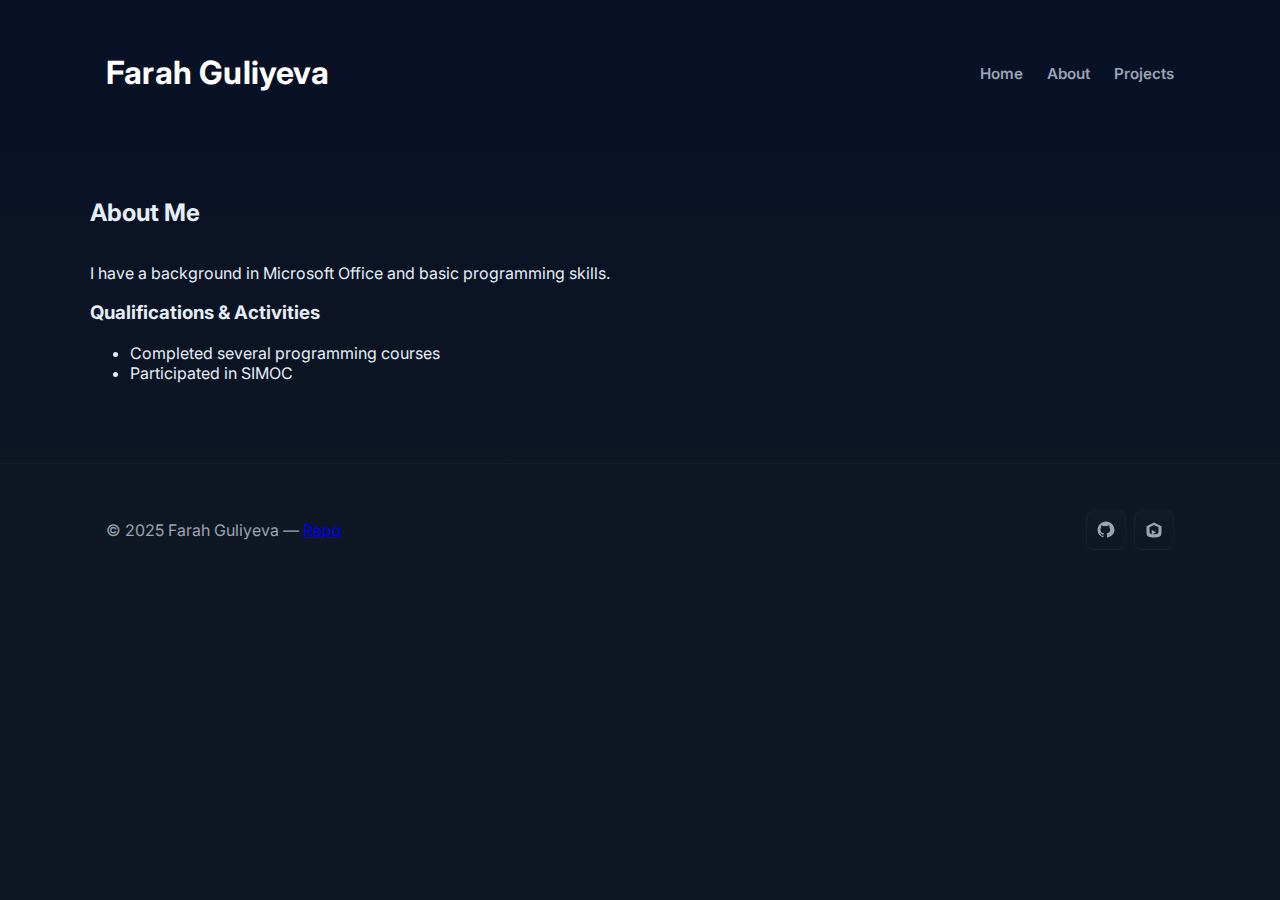
<file: about.html>
<!DOCTYPE html>
<html lang="en">
  <head>
    <meta charset="utf-8" />
    <meta name="viewport" content="width=device-width, initial-scale=1" />
    <title>About - Farah Guliyeva</title>
    <link
      href="https://fonts.googleapis.com/css2?family=Inter:wght@300;400;600;700;800&display=swap"
      rel="stylesheet"
    />
    <link rel="stylesheet" href="css/style.css" />
  </head>
  <body>
    <header class="site-header">
      <div class="container nav-row">
        <h1 class="site-title"><a href="index.html">Farah Guliyeva</a></h1>
        <nav class="site-nav">
          <a href="index.html">Home</a>
          <a href="about.html">About</a>
          <a href="projects.html">Projects</a>
        </nav>
      </div>
    </header>

    <main class="container page-content">
      <h2>About Me</h2>
      <div class="two-col">
        <div>
          <p>
            I have a background in Microsoft Office and basic programming skills.
          </p>
          <h3>Qualifications & Activities</h3>
          <ul>
            <li>Completed several programming courses</li>
            <li>Participated in SIMOC</li>
          </ul>
        </div>
        <aside>
          
        
        </aside>
      </div>
    </main>

    <footer class="site-footer">
      <div class="container footer-row">
        <p>
          &copy; 2025 Farah Guliyeva —
          <a
            href="https://github.com/farahguliyeva/site1101-project3"
            target="_blank"
            rel="noopener"
            >Repo</a
          >
        </p>

        <div class="socials">
          <!-- replace '#' with your profile URLs -->
          <a class="social" href="https://github.com/farahguliyeva" target="_blank" aria-label="GitHub">
            <svg
              viewBox="0 0 24 24"
              fill="currentColor"
              xmlns="http://www.w3.org/2000/svg"
              aria-hidden="true"
            >
              <path
                d="M12 .5C5.73.5.75 5.48.75 11.75c0 4.68 3.03 8.64 7.24 10.04.53.1.72-.23.72-.51 0-.25-.01-.93-.01-1.83-2.94.64-3.56-1.26-3.56-1.26-.49-1.25-1.2-1.58-1.2-1.58-.98-.67.07-.66.07-.66 1.08.08 1.65 1.12 1.65 1.12.96 1.64 2.51 1.17 3.12.9.1-.69.38-1.17.69-1.44-2.35-.27-4.82-1.17-4.82-5.21 0-1.15.39-2.09 1.03-2.83-.1-.26-.45-1.3.1-2.71 0 0 .84-.27 2.76 1.08a9.6 9.6 0 012.5-.34c.85 0 1.7.11 2.5.34 1.92-1.35 2.76-1.08 2.76-1.08.55 1.41.2 2.45.1 2.71.64.74 1.03 1.68 1.03 2.83 0 4.04-2.48 4.94-4.84 5.2.39.34.74 1.02.74 2.06 0 1.49-.01 2.69-.01 3.05 0 .28.19.62.73.51C20.22 20.39 23.25 16.43 23.25 11.75 23.25 5.48 18.27.5 12 .5z"
              />
            </svg>
          </a>

          <a class="social" href="https://www.codecademy.com/profiles/farah.guliyeva" target="_blank" Codecademy">
            <svg
              viewBox="0 0 24 24"
              fill="currentColor"
              xmlns="http://www.w3.org/2000/svg"
              aria-hidden="true"
            >
              <path
                d="M12 2L2 7v9c0 5 4 6 10 6s10-1 10-6V7l-10-5zm0 3.2l6 3v6.6c0 2.1-1.6 2.9-6 2.9s-6-.8-6-2.9V8.2l6-3zM9 12l6 3-6 3v-6z"
              />
            </svg>
          </a>
        </div>
      </div>
    </footer>
  </body>
</html>
</file>
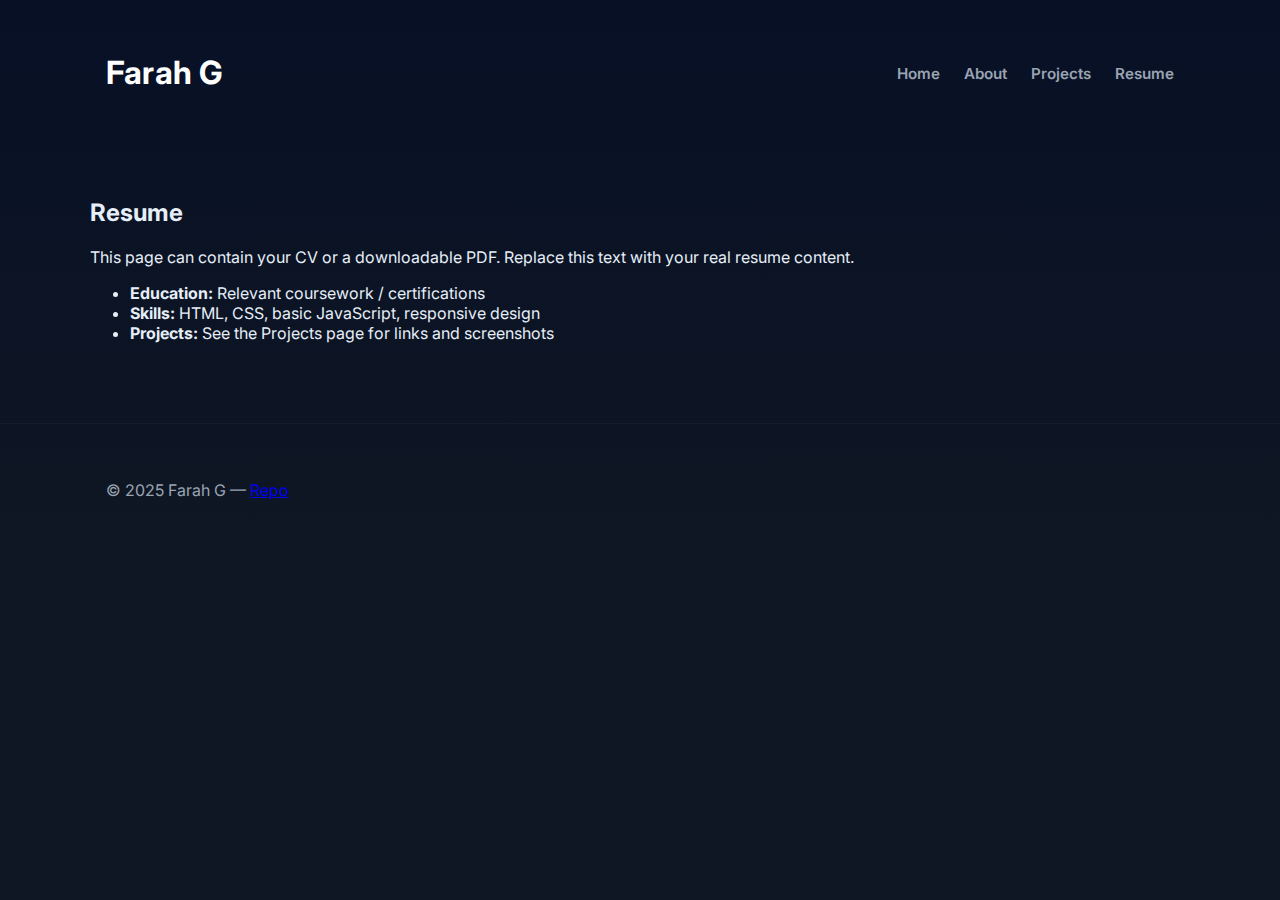
<file: resume.html>
<!DOCTYPE html>
<html lang="en">
  <head>
    <meta charset="utf-8" />
    <meta name="viewport" content="width=device-width, initial-scale=1" />
    <title>Resume — Farah G</title>
    <link
      href="https://fonts.googleapis.com/css2?family=Inter:wght@300;400;600;700;800&display=swap"
      rel="stylesheet"
    />
    <link rel="stylesheet" href="css/style.css" />
  </head>
  <body>
    <header class="site-header">
      <div class="container nav-row">
        <h1 class="site-title"><a href="index.html">Farah G</a></h1>
        <nav class="site-nav">
          <a href="index.html">Home</a>
          <a href="about.html">About</a>
          <a href="projects.html">Projects</a>
          <a href="resume.html">Resume</a>
        </nav>
      </div>
    </header>

    <main class="container page-content">
      <h2>Resume</h2>
      <p>
        This page can contain your CV or a downloadable PDF. Replace this text
        with your real resume content.
      </p>
      <ul>
        <li>
          <strong>Education:</strong> Relevant coursework / certifications
        </li>
        <li>
          <strong>Skills:</strong> HTML, CSS, basic JavaScript, responsive
          design
        </li>
        <li>
          <strong>Projects:</strong> See the Projects page for links and
          screenshots
        </li>
      </ul>
    </main>

    <footer class="site-footer">
      <div class="container footer-row">
        <p>
          &copy; 2025 Farah G —
          <a
            href="https://github.com/farahguliyeva/site1101-project3"
            target="_blank"
            rel="noopener"
            >Repo</a
          >
        </p>
      </div>
    </footer>
  </body>
</html>
</file>
<file: css/style.css>
:root{
	--bg:#0f1724; /* dark page bg */
	--card:#0b1220;
	--muted:#9aa4b2;
	--accent:#7c5cff; /* purple accent */
	--accent-2:#00d4ff; /* secondary accent */
	--max-width:1100px;
	--gap:1.25rem;
	--radius:12px;
}
*{box-sizing:border-box}
html,body{height:100%;margin:0;font-family:Inter,system-ui,-apple-system,Segoe UI,Roboto,'Helvetica Neue',Arial;color:#e6eef8}
body{background:linear-gradient(180deg,#071025 0%, #0f1724 60%);-webkit-font-smoothing:antialiased}
.container{max-width:var(--max-width);margin:0 auto;padding:1rem}
.site-header{background:transparent;padding:1rem 0}
.nav-row{display:flex;align-items:center;justify-content:space-between}
.site-title a{color:#fff;text-decoration:none;font-weight:700;letter-spacing:0.2px}
.site-nav a{margin-left:1.25rem;color:var(--muted);text-decoration:none;font-weight:600;font-size:0.95rem}
.site-nav a:hover{color:var(--accent)}

/* Hero / services style */
.hero{padding:4rem 0 2rem;text-align:left}
.hero-inner{display:grid;grid-template-columns:1fr 360px;gap:2rem;align-items:center}
.hero-title{font-size:2.25rem;margin:0 0 .5rem;color:#fff;line-height:1.05}
.hero-sub{color:var(--muted);margin:0 0 1rem}
.hero-ctas{margin-top:1.25rem}
.btn{display:inline-block;padding:.65rem .95rem;background:linear-gradient(90deg,var(--accent),var(--accent-2));color:#fff;border-radius:10px;text-decoration:none;font-weight:700}
.outline-btn{display:inline-block;padding:.55rem .8rem;border-radius:10px;color:var(--muted);border:1px solid rgba(255,255,255,0.06);text-decoration:none;margin-left:.5rem}

.profile-photo{width:300px;height:auto;border-radius:12px;display:block;object-fit:cover;box-shadow:0 10px 30px rgba(2,6,23,0.6)}

.services{padding:2rem 0 4rem}
.services-grid{display:grid;grid-template-columns:repeat(3,1fr);gap:1.25rem}
.service-card{background:linear-gradient(180deg,rgba(255,255,255,0.02),rgba(0,0,0,0.15));padding:1.25rem;border-radius:12px;border:1px solid rgba(255,255,255,0.03);transition:transform .25s ease,box-shadow .25s ease}
.service-card:hover{transform:translateY(-6px);box-shadow:0 18px 40px rgba(2,6,23,0.6)}
.service-title{margin:0 0 .5rem;color:#fff;font-weight:700}
.service-desc{color:var(--muted);margin:0}

.projects-grid{display:grid;grid-template-columns:repeat(2,1fr);gap:1rem}
.project-card{background:linear-gradient(180deg,rgba(255,255,255,0.02),rgba(0,0,0,0.12));padding:1rem;border-radius:12px;border:1px solid rgba(255,255,255,0.03)}
.project-card img{width:100%;height:auto;border-radius:8px}

.page-content{padding:2rem 0}
.two-col{display:grid;grid-template-columns:1fr 320px;gap:var(--gap);align-items:start}

.site-footer{border-top:1px solid rgba(255,255,255,0.03);padding:1.5rem 0;margin-top:2rem;background:transparent;color:var(--muted)}

.footer-row{display:flex;align-items:center;justify-content:space-between;gap:1rem}
.socials{display:flex;gap:.5rem}
.social{display:inline-flex;align-items:center;justify-content:center;width:40px;height:40px;border-radius:8px;background:linear-gradient(180deg,rgba(255,255,255,0.02),transparent);border:1px solid rgba(255,255,255,0.03);color:var(--muted);text-decoration:none}
.social svg{width:18px;height:18px;display:block}
.social:hover{transform:translateY(-4px);box-shadow:0 12px 30px rgba(2,6,23,0.6);color:#fff}

/* Responsive */
@media (max-width:980px){
	.hero-inner{grid-template-columns:1fr}
	.services-grid{grid-template-columns:repeat(2,1fr)}
	.two-col{grid-template-columns:1fr}
	.projects-grid{grid-template-columns:1fr}
}

@media (max-width:560px){
	.services-grid{grid-template-columns:1fr}
	.site-nav{display:none}
	.container{padding:0.75rem}
	.hero{padding:3rem 0}
	.hero-title{font-size:1.6rem}
}
</file>
